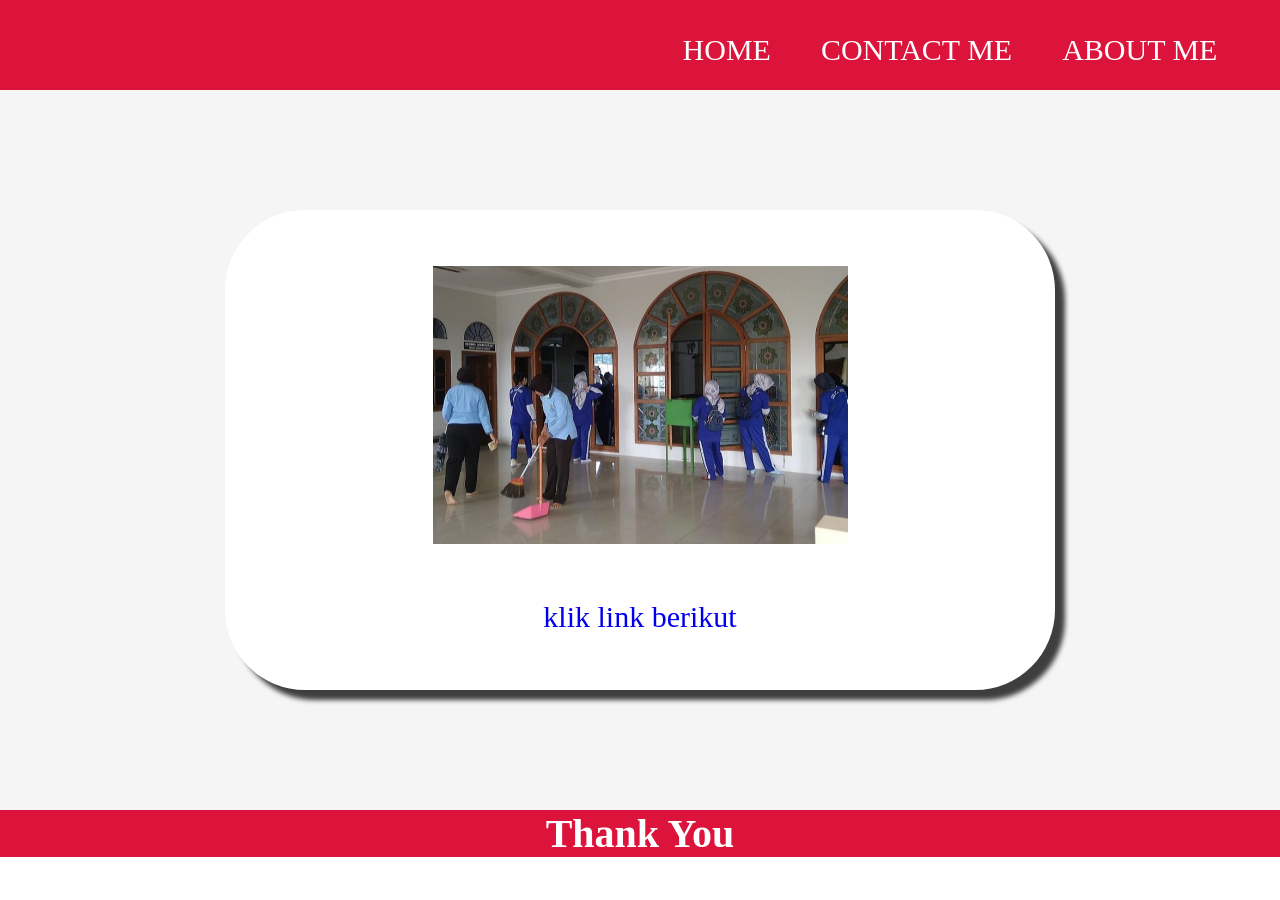
<file: Proyek/index.html>
<!DOCTYPE html>
<html>
<head>
	<meta charset="utf-8">
	<title>Proyek Membuat website </title>
	<link rel="stylesheet" type="text/css" href="style.css">
</head>
<body>
	<div class="container">
	<!-- NAVIGATION BAR -->
	<div class="container-navbar">
		<ul class="ul-navbar">
			<li class="li-navbar"><a href="home.html" class="a-navbar">HOME</a></li>
			<li class="li-navbar"><a href="contactme.html" class="a-navbar">CONTACT ME</a></li>
			<li class="li-navbar"><a href="about.html" class="a-navbar">ABOUT ME</a></li>
		</ul>	
	</div>
	<!-- NAVIGATION BAR SELESAI -->
	
	<!-- CONTENT 1 -->
	<div class="container-content">
		<a href="https://google.com" class="a-content">
			<img src="proyek.jpg" alt="Image" title="Contoh gambar" class="img-content">
			<p>klik link berikut</p>
		</a>
	</div>
	<!-- CONTENT 1 END -->

	<!-- FOOTER -->
	<div class="container-footer">
		<h1 class="h1-footer">Thank You</h1>
	</div>
	<!-- FOOTER END -->
	</div>
</body>
</html>
</file>
<file: Proyek/style.css>
*,
html{
	margin: 0;
	padding: 0;	
}

.container {}

.container-navbar {
	background-color: crimson;
	width: 1900px;
	height: 10vh;
}

.ul-navbar{
	display: flex;
	height: 100px;
	justify-content: center;
	align-items: center;
}

.li-navbar {
	list-style-type: none;
	padding: 20px;
	margin: 5px;
	color: white;
	font-size: 30px;
}

.li-navbar:hover {
	background-color: orange;
	transition: .5s ease-in-out;
	transition-delay: .3s;
	border-radius: 8px;
}

.a-navbar {
	color: white;
	text-decoration: none;
	font font-weight: 800px;
}

.container-content {
	background-color: whitesmoke;
	display: flex;
	justify-content: center;
	align-items: center;
	height: 80vh;
}

.a-content {
	background-color: white;
	height: 480px;
	text-decoration: none;
	font-size: 30px;
	display: flex;
	flex-direction: column;
	justify-content: space-evenly;
	align-items: center;
	border-radius: 80px;
	box-shadow: 10px 10px 5px 0px rgba(0, 0, 0, 0.75);
		-webkit-box-shadow: 10px 10px 5px 0px rgba(0, 0, 0, 0.75);
		-moz-box-shadow: 10px 10px 5px 0px rgba(0, 0, 0, 0.75);
}

.img-content {
	width: 50%;
}

.container-footer {
	background-color: crimson;
	display: flex;
	justify-content: center;
	align-items: center;
	height: 20%;	
}

.h1-footer {
	font-size: 40px;
	color: white;
}
</file>
